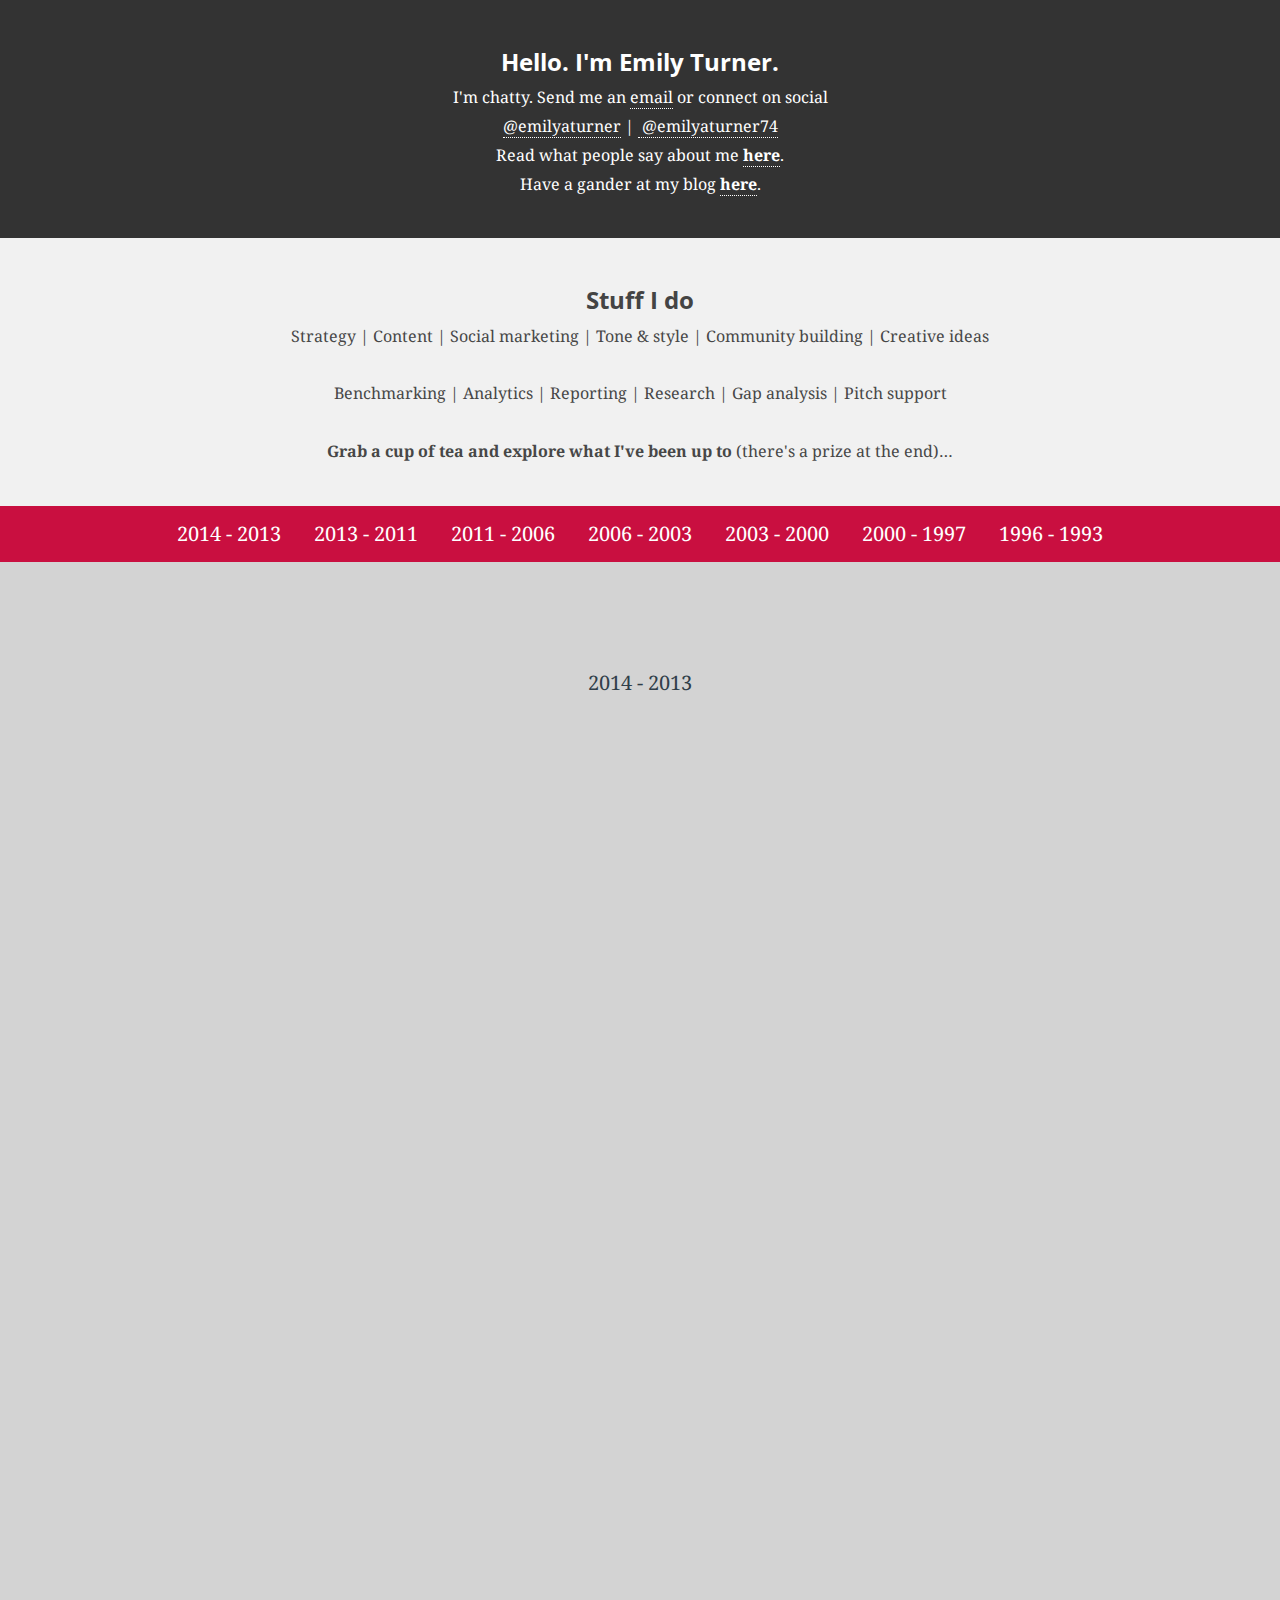
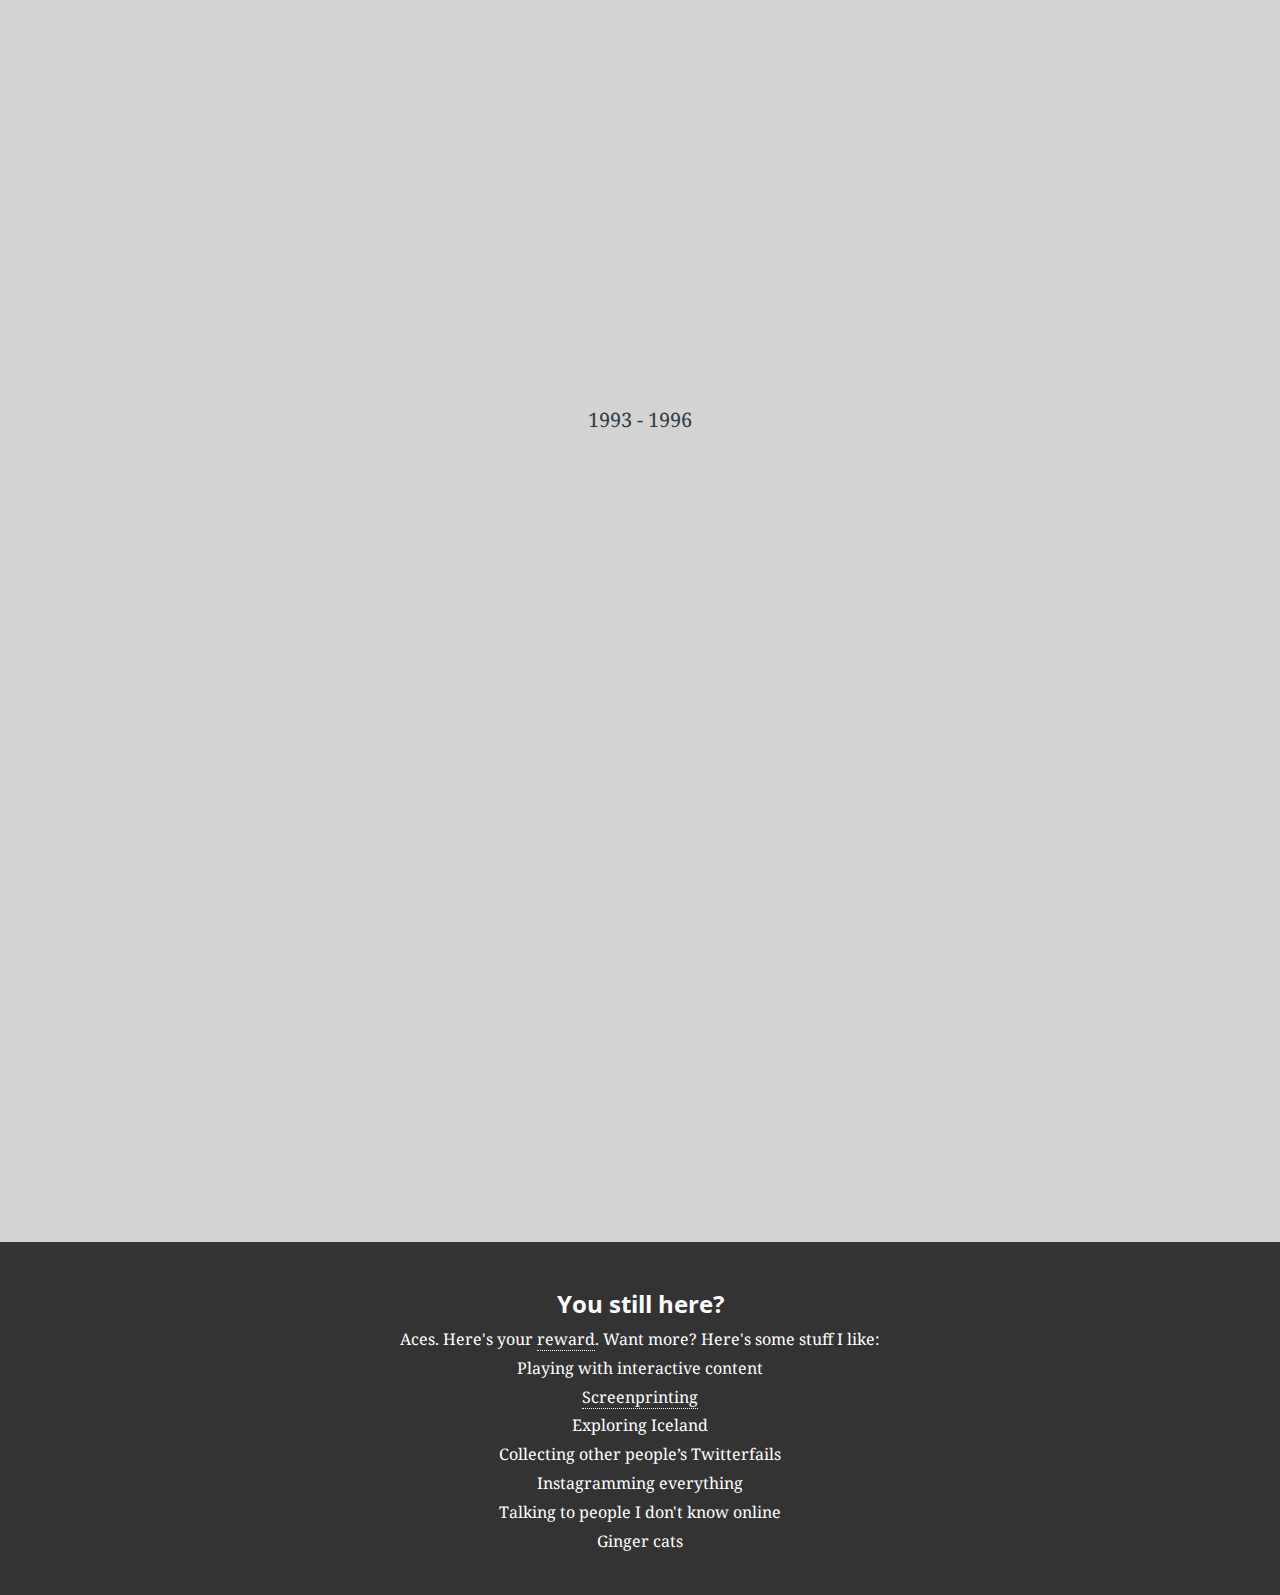
<file: index_old.html>
<!doctype html>
<html lang="en" class="no-js">
<head>
	<meta charset="UTF-8">
	<meta name="viewport" content="width=device-width, initial-scale=1">

	<link href='http://fonts.googleapis.com/css?family=Droid+Serif|Open+Sans:400,700' rel='stylesheet' type='text/css'>

	<link rel="stylesheet" href="css/reset.css">
	<link rel="stylesheet" href="css/style.css">
	<script src="js/modernizr.js"></script>

	<title>Freelance Content and Social Strategist - Emily Turner</title>
	<meta property="og:title" content="Emily Turner - Freelance Content and Social Strategist">
	<meta property="og:type" content="profile">
	<meta property="og:description" content="Meet Emily Turner, Content and Social Strategist available for freelance and contract delivery, pitch & proposal work in London & south east.">
</head>
<body>
	<header class="chunk dark-grey">
      <h1 class="heading">Hello. I'm Emily Turner.</h1>
      <p>I'm chatty. Send me an <a href="mailto:emily@100and40.com">email</a> or connect on social</p>
		<p><a href="https://twitter.com/emilyaturner"><span class="icon-twitter">@emilyaturner</span></a>&nbsp;|&nbsp;<a href="http://instagram.com/emilyaturner74"><span class="icon-instagram"></span> @emilyaturner74</a>
      <p>Read what people say about me <strong><a href="https://www.linkedin.com/profile/view?id=45636036&trk=nav_responsive_tab_profile">here</a></strong>.
        <p>Have a gander at my blog <a href="http://100and40.tumblr.com/"><strong>here</strong></a>.
	</header>

	<section class="chunk">
		<h2 class="heading">Stuff I do</h2>
      <p>Strategy&nbsp;|&nbsp;Content&nbsp;|&nbsp;Social marketing&nbsp;|&nbsp;Tone &amp style&nbsp;|&nbsp;Community building&nbsp;|&nbsp;Creative ideas</p>
          &nbsp
        <p>Benchmarking&nbsp;|&nbsp;Analytics&nbsp;|&nbsp;Reporting&nbsp;|&nbsp;Research&nbsp;|&nbsp;Gap analysis&nbsp;|&nbsp;Pitch support</p>
      &nbsp
      <p><strong>Grab a cup of tea and explore what I've been up to</strong> (there's a prize at the end)&hellip;</p>
	</section>

	<div id="nav">
		<ul>
			<li><a href="#2014">2014 - 2013</a></li>
			<li><a href="#2013">2013 - 2011</a></li>
			<li><a href="#2011">2011 - 2006</a></li>
			<li><a href="#2006">2006 - 2003</a></li>
			<li><a href="#2003">2003 - 2000</a></li>
			<li><a href="#2000">2000 - 1997</a></li>
			<li><a href="#1996">1996 - 1993</a></li>
		</ul>
	</div>

	<section id="cd-timeline" class="cd-container">
		<div class="year"><a name="2014"></a><h3>2014 - 2013</h3></div>

      <div class="cd-timeline-block">
			<div class="cd-timeline-img cd-location">
				<img src="img/location.svg" alt="Location">
			</div> <!-- cd-timeline-img -->

			<div class="cd-timeline-content">
				<h2>Agency life</h2>
              <p>I had a great time working as Content &amp Marketing Strategist at digital agency Deeson. I was part of Deeson's rebrand team and delivered the social for the agency's <a href="https://twitter.com/search?f=realtime&q=%23digiburyweekender&src=typd">Digibury Weekender</a> festival, hosted by Robin Ince.</p>
              <a href="https://www.deeson.co.uk" class="cd-read-more">Say hello to Deeson</a>
			</div> <!-- cd-timeline-content -->
		</div> <!-- cd-timeline-block -->

		
		<div class="cd-timeline-block">
			<div class="cd-timeline-img cd-file">
				<img src="img/file.svg" alt="File">
			</div> <!-- cd-timeline-img -->


          	<div class="cd-timeline-content">
				<h2>Focused on strategic solutions</h2>
              <p>I've worked on the Deeson team behind some great projects: Johnson &amp Johnson's <a href="https://www.do-surgery.com/"> Do Surgery</a>, <a href="https://www.youtube.com/watch?v=7Ca-SehcTCM"> Hello My Name Is campaign</a>, Canterbury Christ Church University, University of Kent, <a href="http://aplusc.tv/portfolio/deeson-creative-social-report/">Anifest UK</a>, <a href="http://radiographycareers.co.uk">Radiography Careers</a> and Pet Food Manufacturers’ Association. I've also worked with ISS, Visa Europe and Telindus for <a href="http://www.zoodikers.com/">Zoodikers</a>.</p>
              		<a href="http://radiographycareers.co.uk" class="cd-read-more">X-Rays and careers </a>
			</div> <!-- cd-timeline-content -->
		</div> <!-- cd-timeline-block -->
      
      <div class="cd-timeline-block">
			<div class="cd-timeline-img cd-thumbs-up">
				<img src="img/thumbs-up.svg" alt="Thumbs up">
			</div> <!-- cd-timeline-img -->
      
			<div class="cd-timeline-content">
				<h2>Sharing social skills</h2>
              <p>I've turned doubters and the tentative into enthused advocates after running social media training courses for agency clients including Canterbury City Council, <a href="http://www.ukla.org.uk">UKLA</a>, <a href="http://www.scotch-whisky.org.uk">Scotch Whisky Association</a>, <a href="http://www.scivisum.co.uk">SciVism</a>, <a href="http://www.rha.uk.net">Road Haulage Association</a>, Canterbury Christ Church University, the Fire Industry Association and <a href="http://www.bd.com/uk/">Becton, Dickinson and Company</a>.</p>
			</div> <!-- cd-timeline-content -->
		</div> <!-- cd-timeline-block -->

		<div class="cd-timeline-block">
			<div class="cd-timeline-img cd-bubbles">
				<img src="img/bubbles.svg" alt="Bubbles">
			</div> <!-- cd-timeline-img -->

			<div class="cd-timeline-content">
				<h2>Evidence-based research rules</h2>
				<p>Facts are hard to argue with, so I developed Deeson's social media performance audit tool and benchmarked 20 high profile organisations in the membership sector, from Girlguiding UK to the Association of Accounting Technicians.</p>
				<a href="http://www.slideshare.net/DeesonGroup/memx2014-presentation-may-pdf" class="cd-read-more">Why accounting smashes it on social</a>
			</div> <!-- cd-timeline-content -->
		</div> <!-- cd-timeline-block -->
      
       <div class="cd-timeline-block">
			<div class="cd-timeline-img cd-location">
				<img src="img/location.svg" alt="Location">
			</div> <!-- cd-timeline-img -->

			<div class="cd-timeline-content">
				<h2>What I am looking for now</h2>
				<p>Social and content strategy work on a freelance or contract basis. I specialise in Drupal and Wordpress CMS. Do you think we could work together?</p>
              <a href="mailto:emily@100and40.com" class="cd-read-more">Get in touch</a>
			</div> <!-- cd-timeline-content -->
		</div> <!-- cd-timeline-block -->

		<div class="cd-timeline-block">
			<div class="cd-timeline-img cd-movie">
				<img src="img/movie.svg" alt="Movie">
			</div> <!-- cd-timeline-img -->

			<div class="cd-timeline-content">
				<h2>Interviewing the interesting</h2>
              <p>I've interviewed leading community &amp content evangelists working across <a href="https://www.youtube.com/watch?v=vmqiOG40zms&list=UU7FUID3MUC1d8tCrK6O_EGw">open source software</a>, acccounting,<a href="https://www.youtube.com/watch?v=pVdtbB7sk5Y&list=UU7FUID3MUC1d8tCrK6O_EGw"> the public sector </a>, <a href="https://www.youtube.com/watch?v=ldFdHxyddnk&list=UU7FUID3MUC1d8tCrK6O_EGw">health 2.0 </a> and Trinity Mirror’s viral brands.</p>
				<a href="https://www.youtube.com/watch?v=6FsLVQU1wYw&list=UUos5WOrKNLtGni9dwbT-x4Q" class="cd-read-more">Martin Belam talks about the NorthOMeter</a>
			</div> <!-- cd-timeline-content -->
		</div> <!-- cd-timeline-block -->
      
      <div class="cd-timeline-block">
			<div class="cd-timeline-img cd-pencil">
				<img src="img/pencil.svg" alt="Pencil">
			</div> <!-- cd-timeline-img -->

			<div class="cd-timeline-content">
				<h2>Growing readership</h2>
              <p>I write stuff for Deeson that gets noticed, such as the <a href="https://www.deeson.co.uk/blog/seven-ways-malaysia-airlines-handling-crisis-communications">Malaysia Airline's dark site</a>, <a href="https://www.deeson.co.uk/blog/cats-versus-dogs-which-king-internet">which animal is king of the net</a> and <a href="https://www.deeson.co.uk/blog/linkedins-new-analytics-and-long-goodbye-free-organic-reach">the death of Facebook's organic reach</a>.</p>
              
			</div> <!-- cd-timeline-content -->
		</div> <!-- cd-timeline-block -->

<div class="cd-timeline-block">
			<div class="cd-timeline-img cd-bubble2">
				<img src="img/bubble2.svg" alt="Bubble 2">
			</div> <!-- cd-timeline-img -->

			<div class="cd-timeline-content">
				<h2>Spreading the word</h2>
              <p>I gave a lightning talk about <a href="http://www.meetup.com/content-strategy-london/events/135556402/">Twitter parody accounts</a> and winding up John Lewis as <a href="https://twitter.com/MrsJLSnowman">@MrsJLSnowman</a> for <a href="https://togetherlondon.com/">Together London</a> at The Book Club, London. </p>
                <a href="http://www.thedrum.com/news/2012/12/24/100and40-founder-emily-turner-discusses-how-she-became-john-lewis-mrs-snowman" class="cd-read-more">The Drum reports on @MrsJLSnowman</a>
			</div> <!-- cd-timeline-content -->
		</div> <!-- cd-timeline-block -->

          <div class="cd-timeline-block">
			<div class="cd-timeline-img cd-thumbs-up">
				<img src="img/thumbs-up.svg" alt="Thumbs up">
			</div> <!-- cd-timeline-img -->

			<div class="cd-timeline-content">
				<h2>Helping others raise their game</h2>
				<p>Improving social and digital performance is tricky without analysis. I carried out social media audits for Deeson clients including the Royal Society of Medicine, Society of Radiographers and the Association of Project Managers.</p>
			</div> <!-- cd-timeline-content -->
		</div> <!-- cd-timeline-block -->

      	<div class="cd-timeline-block">
			<div class="cd-timeline-img cd-users">
				<img src="img/users.svg" alt="Users">
			</div> <!-- cd-timeline-img -->
          
			<div class="cd-timeline-content">
				<h2>Building communities</h2>
				<p>I've gathered people together for regular Deeson events, such as <a href="https://www.deeson.co.uk/memchat">Memchat</a> and <a href="https://www.deeson.co.uk/socialbury">Socialbury</a> and organised the Socialbury Lightning Talks featuring Google’s Head of UX.</p>
				<a href="https://www.youtube.com/watch?v=eZ5_GncUkRQ&list=UUos5WOrKNLtGni9dwbT-x4Q" class="cd-read-more">Meet Steve from Google</a>
			</div> <!-- cd-timeline-content -->
		</div> <!-- cd-timeline-block -->

		<div class="cd-timeline-block">
			<div class="cd-timeline-img cd-file">
				<img src="img/file.svg" alt="File">
			</div> <!-- cd-timeline-img -->

			<div class="cd-timeline-content">
				<h2>Groundbreaking surveys</h2>
				<p>Worked with public sector unifiers, Comms2Point0, on the first local government survey about advertising and social use.</p>
				<a href="http://www.slideshare.net/DeesonGroup/dc-comms-camp-2014" class="cd-read-more">What do councils spend on social?</a>
			</div> <!-- cd-timeline-content -->
		</div> <!-- cd-timeline-block -->

		<div class="cd-timeline-block">
			<div class="cd-timeline-img cd-thumbs-up">
				<img src="img/thumbs-up.svg" alt="Thumbs up">
			</div> <!-- cd-timeline-img -->

			<div class="cd-timeline-content">
				<h2>Content people want to share</h2>
			 <p>Social has to be fun and human (yeah, cheesy word but solid concept). I create community-building ideas people want to interact with and share.</p>
               <a href="https://twitter.com/deesonlabs/status/517628956850540544" class="cd-read-more">See Deeson's Frame of Fame</a>
			</div> <!-- cd-timeline-content -->
		</div> <!-- cd-timeline-block -->   

	<div class="year"><a name="2013"></a><h3>2013 - 2011</h3></div>
	
		<div class="cd-timeline-block">
			<div class="cd-timeline-img cd-location">
				<img src="img/location.svg" alt="Location">
			</div> <!-- cd-timeline-img -->

	<div class="cd-timeline-content">
      
			<h2>Exploring social in travel</h2>
      <p>I joined SNCF’s<a href = "http://uk.voyages-sncf.com/en/"> Voyages-sncf.com</a> to promote rail travel around Europe through social media, UK press trips, media queries and customer query management.</p>
		</div> <!-- cd-timeline-content -->
	</div> <!-- cd-timeline-block -->

		<div class="cd-timeline-block">
			<div class="cd-timeline-img cd-movie">
				<img src="img/movie.svg" alt="Movie">
			</div> <!-- cd-timeline-img -->

<div class="cd-timeline-content">
			<h2>Thumbs up for InterRail</h2>
  <p>I was tasked to increase InterRail sales on a very small budget. Sales went up by 98% following a Facebook campaign supported by a real-time blogging and Twitter collaboration with Greentraveller.</p>
  <a href="https://www.youtube.com/watch?v=nDpUfCEywJE" class="cd-read-more">Experience the Great InterRail Adventure</a>
			</div> <!-- cd-timeline-content -->
		</div> <!-- cd-timeline-block -->

<div class="cd-timeline-block">
			<div class="cd-timeline-img cd-file">
				<img src="img/file.svg" alt="File">
			</div> <!-- cd-timeline-img -->

			<div class="cd-timeline-content">
			<h2>Strategy for student recruitment</h2>
             <p>I joined the University of Kent to overhaul content strategy for online lecturer profiles and recruitment, as well as social marketing.</p>
			</div> <!-- cd-timeline-content -->
		</div> <!-- cd-timeline-block -->
      
       <div class="cd-timeline-block">
			<div class="cd-timeline-img cd-location">
				<img src="img/location.svg" alt="Location">
			</div> <!-- cd-timeline-img -->

			<div class="cd-timeline-content">
				<h2>Let's chat</h2>
				<p>I can support on content or social strategy, benchmarking, research or reporting.</p>
              <a href="mailto:emily@100and40.com" class="cd-read-more">Drop me a line</a>
			</div> <!-- cd-timeline-content -->
		</div> <!-- cd-timeline-block -->

        <div class="cd-timeline-block">
			<div class="cd-timeline-img cd-headphones">
				<img src="img/headphones.svg" alt="Headphones">
			</div> <!-- cd-timeline-img -->
    

	<div class="cd-timeline-content">
				<h2>Healthy communications</h2>
				<p>Marketing, social and press for the NHS, as well as content for a 30,000 circulation Your Health magazine and managing campaigns for vaccinations and flu.</p>
                <a href="https://www.thinglink.com/scene/336967698321768450" class="cd-read-more">Listen to the flu carol</a>
			</div> <!-- cd-timeline-content -->
		</div> <!-- cd-timeline-block -->

        <div class="cd-timeline-block">
			<div class="cd-timeline-img cd-location">
				<img src="img/location.svg" alt="Location">
			</div> <!-- cd-timeline-img -->
    

			<div class="cd-timeline-content">
				<h2>Five Olympic rings</h2>
              <p>NHS comms &amp social lead in Kent during the Olympics and Paralympics and campaign content to reduce pressure on A&ampE in winter.</p>
                    <a href="http://www.thanetccg.nhs.uk/news/news-child-blog/?blogpost=394" class="cd-read-more">Patients &amp the M25</a>
			</div> <!-- cd-timeline-content -->
		</div> <!-- cd-timeline-block -->

		<div class="year"><a name="2011"></a><h3>2011 - 2006</h3></div>

		<div class="cd-timeline-block">
			<div class="cd-timeline-img cd-location">
				<img src="img/location.svg" alt="Location">
			</div> <!-- cd-timeline-img -->

	<div class="cd-timeline-content">
			<h2>Blue light experiences</h2>
			<p>Worked with Kent Police across digital content, crisis communications, social and media liaison for Sky's Night Cops show.</p>
			</div> <!-- cd-timeline-content -->
		</div> <!-- cd-timeline-block -->

      	<div class="cd-timeline-block">
			<div class="cd-timeline-img cd-pencil">
				<img src="img/pencil.svg" alt="Pencil">
			</div> <!-- cd-timeline-img -->

			<div class="cd-timeline-content">
				<h2>Where can you hide £52m?</h2>
			 <p>Part of the police media team handling the world’s biggest cash robbery.</p>
               <a href="http://news.bbc.co.uk/1/hi/england/7199584.stm" class="cd-read-more">Read all about it!</a>
			</div> <!-- cd-timeline-content -->
		</div> <!-- cd-timeline-block -->

      	<div class="cd-timeline-block">
			<div class="cd-timeline-img cd-picture">
				<img src="img/picture.svg" alt="Picture">
			</div> <!-- cd-timeline-img -->

			<div class="cd-timeline-content">
              <h2>Political &amp eco protects</h2>
			 <p>Part of police silver operations control during the 11-day Climate Camp protest at Kingsnorth, the biggest police operation since the miners’ strike.</p>
               <a href="http://www.theguardian.com/environment/gallery/2008/aug/05/kingsnorthclimatecamp.climatechange" class="cd-read-more">The protest in photos</a>
			</div> <!-- cd-timeline-content -->
		</div> <!-- cd-timeline-block -->

      <div class="cd-timeline-block">
			<div class="cd-timeline-img cd-file">
				<img src="img/file.svg" alt="File">
			</div> <!-- cd-timeline-img -->

			<div class="cd-timeline-content">
              <h2>Groundbreaking digital projects</h2>
			 <p>Governance, strategy and content for Justice Seen, Justice Done, the first time magistrate court results were published online in England.</p>
               <a href="http://www.kent.police.uk/news/justice_seen/jsjd.html" class="cd-read-more">Bringing justice online</a>
			</div> <!-- cd-timeline-content -->
		</div> <!-- cd-timeline-block -->

      	<div class="cd-timeline-block">
			<div class="cd-timeline-img cd-movie">
				<img src="img/movie.svg" alt="Movie">
			</div> <!-- cd-timeline-img -->

			<div class="cd-timeline-content">
				<h2>Emotive storytelling</h2>
				<p>Created powerful campaigns based on real-life case studies across highly sensitive topics, including domestic abuse.</p>
                        <a href="https://www.youtube.com/watch?v=AQ0PKSIu8qc&list=UUWN4PaS8--KNw_u2IiZZyhg" class="cd-read-more">Meet Julia</a>
			</div> <!-- cd-timeline-content -->
		</div> <!-- cd-timeline-block -->

		<div class="year"><a name="2006"></a><h3>2006 - 2003</h3></div>

          <div class="cd-timeline-block">
			<div class="cd-timeline-img cd-pencil">
				<img src="img/pencil.svg" alt="Pencil">
			</div> <!-- cd-timeline-img -->

			<div class="cd-timeline-content">
              <h2>Reporting on genius</h2>
			 <p>Freelance journalist writing about my fabulous grandad, the inventor of the Vox AC30 amp, for The Word magazine.</p>
              <a href="img/word.jpg" class="cd-read-more">The Vox story</a>
			</div> <!-- cd-timeline-content -->
		</div> <!-- cd-timeline-block -->

          <div class="cd-timeline-block">
			<div class="cd-timeline-img cd-pencil">
				<img src="img/pencil.svg" alt="Pencil">
			</div> <!-- cd-timeline-img -->

			<div class="cd-timeline-content">
              <h2>Interviewing the anonymous</h2>
			 <p>Met digital entrepreneur Mr Holy Moly to discuss for The Independent how celebrity gossip provided unholy profits.</p>
              <a href="http://www.independent.co.uk/news/media/gossip-brings-unholy-profits-515271.html" class="cd-read-more">The man behind the gossip</a>
			</div> <!-- cd-timeline-content -->
		</div> <!-- cd-timeline-block -->

         <div class="cd-timeline-block">
			<div class="cd-timeline-img cd-pencil">
				<img src="img/pencil.svg" alt="Pencil">
			</div> <!-- cd-timeline-img -->

			<div class="cd-timeline-content">
              <h2>Unearthing inequality</h2>
			 <p>I delved into the murky world of supermarkets and saucy publishing barriers for The Guardian. </p>
              <a href="http://www.theguardian.com/media/2005/nov/28/mondaymediasection" class="cd-read-more">Oo-er missus!</a>
			</div> <!-- cd-timeline-content -->
		</div> <!-- cd-timeline-block -->

         <div class="cd-timeline-block">
			<div class="cd-timeline-img cd-file">
				<img src="img/file.svg" alt="File">
			</div> <!-- cd-timeline-img -->

			<div class="cd-timeline-content">
              <h2>Bringing tech to life</h2>
              <p>A 12-chapter book for <a href="http://www.bluewater-offshore.com">Bluewater Offshore</a> in The Netherlands and technical conference presentations for <a href="http://jdrglobal.com">JDR</a> in Houston.</p>
			</div> <!-- cd-timeline-content -->
		</div> <!-- cd-timeline-block -->

         <div class="cd-timeline-block">
			<div class="cd-timeline-img cd-pencil">
				<img src="img/pencil.svg" alt="Pencil">
			</div> <!-- cd-timeline-img -->

			<div class="cd-timeline-content">
              <h2>Hitting the headlines</h2>
			 <p>Five-year profile-building campaign for a leading audiology company. </p>
              <a href="http://www.courier.co.uk/Noise-expert-comes-hearing-aid/story-12010656-detail/story.html" class="cd-read-more">What's the noisiest job?</a>
			</div> <!-- cd-timeline-content -->
		</div> <!-- cd-timeline-block -->

		<div class="year"><a name="2003"></a><h3>2003 - 2000</h3></div>

		<div class="cd-timeline-block">
			<div class="cd-timeline-img cd-location">
				<img src="img/location.svg" alt="Location">
			</div> <!-- cd-timeline-img -->

	<div class="cd-timeline-content">
			<h2>Crisis agency directorship</h2>
			<p>Director and shareholder delivering PR, investor relations, digital projects, crisis communications strategy, round-the-clock call out support and training for global organisations.</p>
			</div> <!-- cd-timeline-content -->
		</div> <!-- cd-timeline-block -->

           <div class="cd-timeline-block">
			<div class="cd-timeline-img cd-users">
				<img src="img/users.svg" alt="Users">
			</div> <!-- cd-timeline-img -->

			<div class="cd-timeline-content">
              <h2>Opening up government</h2>
              <p>I launched an online community and e-zine stuffed with case studies and European Social Fund policy news for the Department of Work and Pensions.</p>
               <a href="http://webarchive.nationalarchives.gov.uk/20140405114337/http://www.dwp.gov.uk/esf/news/esf-newsletter/" class="cd-read-more">The ESF archives</a>
			</div> <!-- cd-timeline-content -->
		</div> <!-- cd-timeline-block -->
      
       <div class="cd-timeline-block">
			<div class="cd-timeline-img cd-location">
				<img src="img/location.svg" alt="Location">
			</div> <!-- cd-timeline-img -->

			<div class="cd-timeline-content">
				<h2>Let's work together</h2>
				<p>I can help with social and content strategy work for organisations or agencies.
              <a href="mailto:emily@100and40.com" class="cd-read-more">Send me an email</a>
			</div> <!-- cd-timeline-content -->
		</div> <!-- cd-timeline-block -->

				<div class="cd-timeline-block">
			<div class="cd-timeline-img cd-bubbles">
				<img src="img/bubbles.svg" alt="Bubbles">
			</div> <!-- cd-timeline-img -->

			<div class="cd-timeline-content">
				<h2>Forums, trolling &amp memes</h2>
				<p>I've been a fan of online forums for years - Popbitch, HolyMoly!, Digital Spy and B3ta.com - watching people self-organise communities, develop memes and assault each other with words.</p>
			</div> <!-- cd-timeline-content -->
		</div> <!-- cd-timeline-block -->
      
      <div class="cd-timeline-block">
			<div class="cd-timeline-img cd-file">
				<img src="img/file.svg" alt="File">
			</div> <!-- cd-timeline-img -->
              
              <div class="cd-timeline-content">
              <h2>Global project work</h2>
              <p>Intranet strategy for Shell and content for Wintershall, Compass Group, Danone and Biotest.</p>
			</div> <!-- cd-timeline-content -->
		</div> <!-- cd-timeline-block -->

            <div class="cd-timeline-block">
			<div class="cd-timeline-img cd-location">
				<img src="img/location.svg" alt="Location">
			</div> <!-- cd-timeline-img -->

			<div class="cd-timeline-content">
              <h2>Shell's fuel crisis</h2>
              <p>Part of the team managing the Shell refinery blockade and national fuel shortage crisis.</p>
			  <a href="http://news.bbc.co.uk/1/hi/uk/924574.stm" class="cd-read-more">When the pumps ran dry</a>
              </div> <!-- cd-timeline-content -->
		</div> <!-- cd-timeline-block -->

                 <div class="cd-timeline-block">
			<div class="cd-timeline-img cd-bubble">
				<img src="img/bubble.svg" alt="Bubble">
			</div> <!-- cd-timeline-img -->

			<div class="cd-timeline-content">
              <h2>Pollution and Greenpeace</h2>
              <p>On the crisis communications team managing a serious oil spill in Danish/German waters after a ship collision.</p>
			  <a href="http://www.cedre.fr/en/spill/baltic/baltic.php" class="cd-read-more">The big spill lowdown</a>
              </div> <!-- cd-timeline-content -->
		</div> <!-- cd-timeline-block -->

       <div class="cd-timeline-block">
			<div class="cd-timeline-img cd-users">
				<img src="img/users.svg" alt="Users">
			</div> <!-- cd-timeline-img -->
         
            	<div class="cd-timeline-content">
              <h2>The calm during the storm</h2>
              <p>Crisis trainer for Shell, Maersk, Akzo Nobel, SMIT and Lloyd’s Register.</p>
              </div> <!-- cd-timeline-content -->
		</div> <!-- cd-timeline-block -->

		<div class="year"><a name="2000"></a><h3>1997 - 2000</h3></div>

		<div class="cd-timeline-block">
			<div class="cd-timeline-img cd-location">
				<img src="img/location.svg" alt="Location">
			</div> <!-- cd-timeline-img -->

	<div class="cd-timeline-content">
			<h2>Post-Grad in Journalism</h2>
      <p>I discovered how to tell a story while studying for the Journalism NCTJ Diploma at the <a href="http://www.nctj.com/custom/accreditedcentre/14">National Council for the Training of Journalists</a>.</p>
			</div> <!-- cd-timeline-content -->
		</div> <!-- cd-timeline-block -->

                  <div class="cd-timeline-block">
			<div class="cd-timeline-img cd-location">
				<img src="img/location.svg" alt="Location">
			</div> <!-- cd-timeline-img -->

			<div class="cd-timeline-content">
              <h2>The youngest at the world's oldest paper</h2>
              <p>Editorial assistant and then markets editor at Lloyd’s List. I covered major news events, such as the collapse of the Asian economy, Kosovo conflict, Iraq oil-for-food programme and conglomerate mergers.</p>
			  <a href="img/prescott.jpg" class="cd-read-more">Prescott on coastguard closures</a>
              </div> <!-- cd-timeline-content -->
		</div> <!-- cd-timeline-block -->

                  <div class="cd-timeline-block">
			<div class="cd-timeline-img cd-bubble">
				<img src="img/bubble.svg" alt="Bubble">
			</div> <!-- cd-timeline-img -->

			<div class="cd-timeline-content">
              <h2>Initiation ceremonies</h2>
              <p>Beat the paper's old lags at a drinking competition at the Café Royal, London. I wasn't the one arrested (this story is practically folklore).</p>
              </div> <!-- cd-timeline-content -->
		</div> <!-- cd-timeline-block -->


		<div class="year"><a name="1996"></a><h3>1993 - 1996</h3></div>

		<div class="cd-timeline-block">
			<div class="cd-timeline-img cd-location">
				<img src="img/location.svg" alt="Location">
			</div> <!-- cd-timeline-img -->

	<div class="cd-timeline-content">
			<h2>Understanding the bigger picture</h2>
      <p>Grabbed a 2:1 BA (Hons) in Design at the University of Cumbria + debt, a husband-to-be, immense drinking threshold and a cat.</p>
			</div> <!-- cd-timeline-content -->
		</div> <!-- cd-timeline-block -->

                  <div class="cd-timeline-block">
			<div class="cd-timeline-img cd-bubbles">
				<img src="img/bubbles.svg" alt="Bubbles">
			</div> <!-- cd-timeline-img -->

			<div class="cd-timeline-content">
              <h2>Hello world!</h2>
              <p>Chatted to the first person I didn’t know on the internet using Apple’s eWorld in 1994. This was before online chatting was socially acceptable. To be fair, he was a bit weird.</p>
              </div> <!-- cd-timeline-content -->
		</div> <!-- cd-timeline-block -->

                  <div class="cd-timeline-block">
			<div class="cd-timeline-img cd-headphones">
				<img src="img/headphones.svg" alt="Headphones">
			</div> <!-- cd-timeline-img -->

			<div class="cd-timeline-content">
              <h2>Boybands &amp boxers </h2>
              <p>One of the first journalists in England to interview Boyzone for Carlisle's News &amp Star. It was awkward. They arrived late and in their underpants.</p>
              </div> <!-- cd-timeline-content -->
		</div> <!-- cd-timeline-block -->
</section>

	<footer class="chunk dark-grey">
      <h1 class="heading">You still here?</h1>
      <p>Aces. Here's your <a href="http://s3-ec.buzzfed.com/static/2013-10/enhanced/webdr01/15/10/anigif_enhanced-buzz-27208-1381845845-0.gif">reward</a>. Want more? Here's some stuff I like:</p>
<ul>
       <li> <p>Playing with interactive content</p></li>
  <li><p><a href="http://www.turnerimage.co.uk/#!emily-turner-screenprints/c1vsf"> Screenprinting</a></p></li>
       <li><p>Exploring Iceland</p></li>
       <li><p>Collecting other people’s Twitterfails</p></li>
       <li><p>Instagramming everything</p></li>
       <li><p>Talking to people I don't know online</p></li>
  <li> <p>Ginger cats</p></li>
      </ul>
  </footer>

<script src="http://ajax.googleapis.com/ajax/libs/jquery/1.11.0/jquery.min.js"></script>
<script src="js/main.js"></script>
</body>
</html>
</file>
<file: css/style.css>
/* --------------------------------

Primary style

-------------------------------- */
html * {
  -webkit-font-smoothing: antialiased;
  -moz-osx-font-smoothing: grayscale;
}

*, *:after, *:before {
  -webkit-box-sizing: border-box;
  -moz-box-sizing: border-box;
  box-sizing: border-box;
}

body {
  font-size: 100%;
  font-family: "Droid Serif", serif;
  color: #7f8c97;
  background-color: #D3D3D3;
}

a {
  color: #acb7c0;
  text-decoration: none;
  /*font-family: "Open Sans", sans-serif;*/
}

img {
  max-width: 100%;
}

h1, h2 {
  font-family: "Open Sans", sans-serif;
  font-weight: bold;
}

/* --------------------------------

Modules - reusable parts of our design

-------------------------------- */
.cd-container {
  /* this class is used to give a max-width to the element it is applied to, and center it horizontally when it reaches that max-width */
  width: 90%;
  max-width: 1170px;
  margin: 0 auto;
}
.cd-container::after {
  /* clearfix */
  content: '';
  display: table;
  clear: both;
}

/* --------------------------------

Main components

-------------------------------- */


#cd-timeline {
  position: relative;
  padding: 2em 0;
  margin-top: 2em;
  margin-bottom: 2em;
}
/*#cd-timeline::before {
  content: '';
  position: absolute;
  top: 0;
  left: 18px;
  height: 100%;
  width: 4px;
  background: #d7e4ed;
}*/
@media only screen and (min-width: 1170px) {
  #cd-timeline {
    margin-top: 3em;
    margin-bottom: 3em;
  }
  #cd-timeline::before {
    left: 50%;
    margin-left: -2px;
  }
}

.cd-timeline-block {
  position: relative;
  margin: 2em 0;
}
.cd-timeline-block:after {
  content: "";
  display: table;
  clear: both;
}
.cd-timeline-block:first-child {
  margin-top: 0;
}
.cd-timeline-block:last-child {
  margin-bottom: 0;
}
@media only screen and (min-width: 1170px) {
  .cd-timeline-block {
    margin: 4em 0;
  }
  .cd-timeline-block:first-child {
    margin-top: 0;
  }
  .cd-timeline-block:last-child {
    margin-bottom: 0;
  }
}

.cd-timeline-img {
  position: absolute;
  top: 0;
  left: 0;
  width: 40px;
  height: 40px;
  border-radius: 50%;
  box-shadow: 0 0 0 4px white, inset 0 2px 0 rgba(0, 0, 0, 0.08), 0 3px 0 4px rgba(0, 0, 0, 0.05);
  background-color: #c90f40;
}
.cd-timeline-img img {
  display: block;
  width: 24px;
  height: 24px;
  position: relative;
  left: 50%;
  top: 50%;
  margin-left: -12px;
  margin-top: -12px;
}
@media only screen and (min-width: 1170px) {
  .cd-timeline-img {
    width: 60px;
    height: 60px;
    left: 50%;
    margin-left: -30px;
    /* Force Hardware Acceleration in WebKit */
    -webkit-transform: translateZ(0);
    -webkit-backface-visibility: hidden;
  }
  .cssanimations .cd-timeline-img.is-hidden {
    visibility: hidden;
  }
  .cssanimations .cd-timeline-img.bounce-in {
    visibility: visible;
    -webkit-animation: cd-bounce-1 0.6s;
    -moz-animation: cd-bounce-1 0.6s;
    animation: cd-bounce-1 0.6s;
  }
}

@-webkit-keyframes cd-bounce-1 {
  0% {
    opacity: 0;
    -webkit-transform: scale(0.5);
  }

  60% {
    opacity: 1;
    -webkit-transform: scale(1.2);
  }

  100% {
    -webkit-transform: scale(1);
  }
}
@-moz-keyframes cd-bounce-1 {
  0% {
    opacity: 0;
    -moz-transform: scale(0.5);
  }

  60% {
    opacity: 1;
    -moz-transform: scale(1.2);
  }

  100% {
    -moz-transform: scale(1);
  }
}
@keyframes cd-bounce-1 {
  0% {
    opacity: 0;
    -webkit-transform: scale(0.5);
    -moz-transform: scale(0.5);
    -ms-transform: scale(0.5);
    -o-transform: scale(0.5);
    transform: scale(0.5);
  }

  60% {
    opacity: 1;
    -webkit-transform: scale(1.2);
    -moz-transform: scale(1.2);
    -ms-transform: scale(1.2);
    -o-transform: scale(1.2);
    transform: scale(1.2);
  }

  100% {
    -webkit-transform: scale(1);
    -moz-transform: scale(1);
    -ms-transform: scale(1);
    -o-transform: scale(1);
    transform: scale(1);
  }
}
.cd-timeline-content {
  position: relative;
  margin-left: 60px;
  background: white;
  border-radius: 0.25em;
  padding: 1em;
  box-shadow: 0 3px 0 #d7e4ed;
}
.cd-timeline-content:after {
  content: "";
  display: table;
  clear: both;
}
.cd-timeline-content h2 {
  color: #303e49;
}
.cd-timeline-content p, .cd-timeline-content .cd-read-more, .cd-timeline-content .cd-date {
  font-size: 13px;
  font-size: 0.8125rem;
}
.cd-timeline-content .cd-read-more, .cd-timeline-content .cd-date {
  display: inline-block;
}
.cd-timeline-content p {
  margin: 1em 0;
  line-height: 1.6;
}
.cd-timeline-content .cd-read-more {
  float: right;
  padding: .8em 1em;
  background: #c90f40;
  color: white;
  border-radius: 0.25em;
  border-bottom: 0;
}
.no-touch .cd-timeline-content .cd-read-more:hover {
  background-color: #A8002C;
}
.cd-timeline-content .cd-date {
  float: left;
  padding: .8em 0;
  opacity: .7;
}
/*.cd-timeline-content::before {
  content: '';
  position: absolute;
  top: 16px;
  right: 100%;
  height: 0;
  width: 0;
  border: 7px solid transparent;
  border-right: 7px solid white;
}*/
@media only screen and (min-width: 768px) {
  .cd-timeline-content h2 {
    font-size: 20px;
    font-size: 1.25rem;
  }
  .cd-timeline-content p {
    font-size: 16px;
    font-size: 1rem;
  }
  .cd-timeline-content .cd-read-more, .cd-timeline-content .cd-date {
    font-size: 14px;
    font-size: 0.875rem;
  }
}
@media only screen and (min-width: 1170px) {
  .cd-timeline-content {
    margin-left: 0;
    padding: 1.6em;
    width: 45%;
  }
  .cd-timeline-content::before {
    top: 24px;
    left: 100%;
    border-color: transparent;
    border-left-color: white;
  }
  .cd-timeline-content .cd-read-more {
    float: left;
  }
  .cd-timeline-content .cd-date {
    position: absolute;
    width: 100%;
    left: 122%;
    top: 6px;
    font-size: 16px;
    font-size: 1rem;
  }
  .cd-timeline-block:nth-child(even) .cd-timeline-content {
    float: right;
  }
  .cd-timeline-block:nth-child(even) .cd-timeline-content::before {
    top: 24px;
    left: auto;
    right: 100%;
    border-color: transparent;
    border-right-color: white;
  }
  .cd-timeline-block:nth-child(even) .cd-timeline-content .cd-read-more {
    float: right;
  }
  .cd-timeline-block:nth-child(even) .cd-timeline-content .cd-date {
    left: auto;
    right: 122%;
    text-align: right;
  }
  .cssanimations .cd-timeline-content.is-hidden {
    visibility: hidden;
  }
  .cssanimations .cd-timeline-content.bounce-in {
    visibility: visible;
    -webkit-animation: cd-bounce-2 0.6s;
    -moz-animation: cd-bounce-2 0.6s;
    animation: cd-bounce-2 0.6s;
  }
}

@media only screen and (min-width: 1170px) {
  /* inverse bounce effect on even content blocks */
  .cssanimations .cd-timeline-block:nth-child(even) .cd-timeline-content.bounce-in {
    -webkit-animation: cd-bounce-2-inverse 0.6s;
    -moz-animation: cd-bounce-2-inverse 0.6s;
    animation: cd-bounce-2-inverse 0.6s;
  }
}
@-webkit-keyframes cd-bounce-2 {
  0% {
    opacity: 0;
    -webkit-transform: translateX(-100px);
  }

  60% {
    opacity: 1;
    -webkit-transform: translateX(20px);
  }

  100% {
    -webkit-transform: translateX(0);
  }
}
@-moz-keyframes cd-bounce-2 {
  0% {
    opacity: 0;
    -moz-transform: translateX(-100px);
  }

  60% {
    opacity: 1;
    -moz-transform: translateX(20px);
  }

  100% {
    -moz-transform: translateX(0);
  }
}
@keyframes cd-bounce-2 {
  0% {
    opacity: 0;
    -webkit-transform: translateX(-100px);
    -moz-transform: translateX(-100px);
    -ms-transform: translateX(-100px);
    -o-transform: translateX(-100px);
    transform: translateX(-100px);
  }

  60% {
    opacity: 1;
    -webkit-transform: translateX(20px);
    -moz-transform: translateX(20px);
    -ms-transform: translateX(20px);
    -o-transform: translateX(20px);
    transform: translateX(20px);
  }

  100% {
    -webkit-transform: translateX(0);
    -moz-transform: translateX(0);
    -ms-transform: translateX(0);
    -o-transform: translateX(0);
    transform: translateX(0);
  }
}
@-webkit-keyframes cd-bounce-2-inverse {
  0% {
    opacity: 0;
    -webkit-transform: translateX(100px);
  }

  60% {
    opacity: 1;
    -webkit-transform: translateX(-20px);
  }

  100% {
    -webkit-transform: translateX(0);
  }
}
@-moz-keyframes cd-bounce-2-inverse {
  0% {
    opacity: 0;
    -moz-transform: translateX(100px);
  }

  60% {
    opacity: 1;
    -moz-transform: translateX(-20px);
  }

  100% {
    -moz-transform: translateX(0);
  }
}
@keyframes cd-bounce-2-inverse {
  0% {
    opacity: 0;
    -webkit-transform: translateX(100px);
    -moz-transform: translateX(100px);
    -ms-transform: translateX(100px);
    -o-transform: translateX(100px);
    transform: translateX(100px);
  }

  60% {
    opacity: 1;
    -webkit-transform: translateX(-20px);
    -moz-transform: translateX(-20px);
    -ms-transform: translateX(-20px);
    -o-transform: translateX(-20px);
    transform: translateX(-20px);
  }

  100% {
    -webkit-transform: translateX(0);
    -moz-transform: translateX(0);
    -ms-transform: translateX(0);
    -o-transform: translateX(0);
    transform: translateX(0);
  }
}

/* --------------------------------

Custom styles.

-------------------------------- */


strong {
  font-weight: bold;
}

em,
i {
  font-style: italic;
}

a {
  border-bottom: 1px dotted white;
}

.chunk {
  padding: 20px 15px;
  text-align: center;
  background: #303e49;
  line-height: 1.8;
}
.chunk .heading {
  color: white;
  font-size: 18px;
  font-size: 1.125rem;
}

@media only screen and (min-width: 1170px) {
  .chunk {
    padding: 40px 0;
  }
  .chunk .heading {
    font-size: 24px;
    font-size: 1.5rem;
  }
}

section.chunk {
  background-color: #f1f1f1;
  color: #474747;
}

section.chunk .heading {
  color: #444;
}

.dark-grey {
  background: #333;
  color: white;
}

.dark-grey a {
  color: white;
}

#nav {
  background-color: #c90f40;
  text-align: center;
  font-size: 20px;
}

#nav ul,
#nav li {
  display: inline;
}

#nav a {
  display: inline-block;
  padding: 18px 14px;
  border-bottom: 0;
  color: white;
}


.year {
  margin: 30px 0;
  position: relative;
  top: 0;
  z-index: 10;
  text-align: center;
}

.year h3 {
  font-size: 20px;
  color: #303e49;
}

@media only screen and (min-width: 1170px) {
  .year a {
    display: block;
    visibility: hidden;
    position: relative;
    top: -90px;
  }
}

.cd-timeline-content a {
  color: #535252;
  border-color: #535252;
}

@media only screen and (min-width: 1170px) {
  #nav.is-fixed {
    position: fixed;
    top: 0;
    left: 0;
    width: 100%;
    z-index: 11;
    /*background: rgba(255, 255, 255, 0.95);*/
    box-shadow: 0 1px 2px rgba(0, 0, 0, 0.05);
  }
}

.entry-content embed, .entry-content iframe, .entry-content object {
max-width: 100%;
width: 65% !important;
float: right;
}

@media (min-width: 768px) {
    iframe.myiframe {
        margin-left: 20px;

    }
}

@media (max-width: 767px) {
    iframe.myiframe {
        float: none;
        width: 100% !important;
    }
}
</file>
